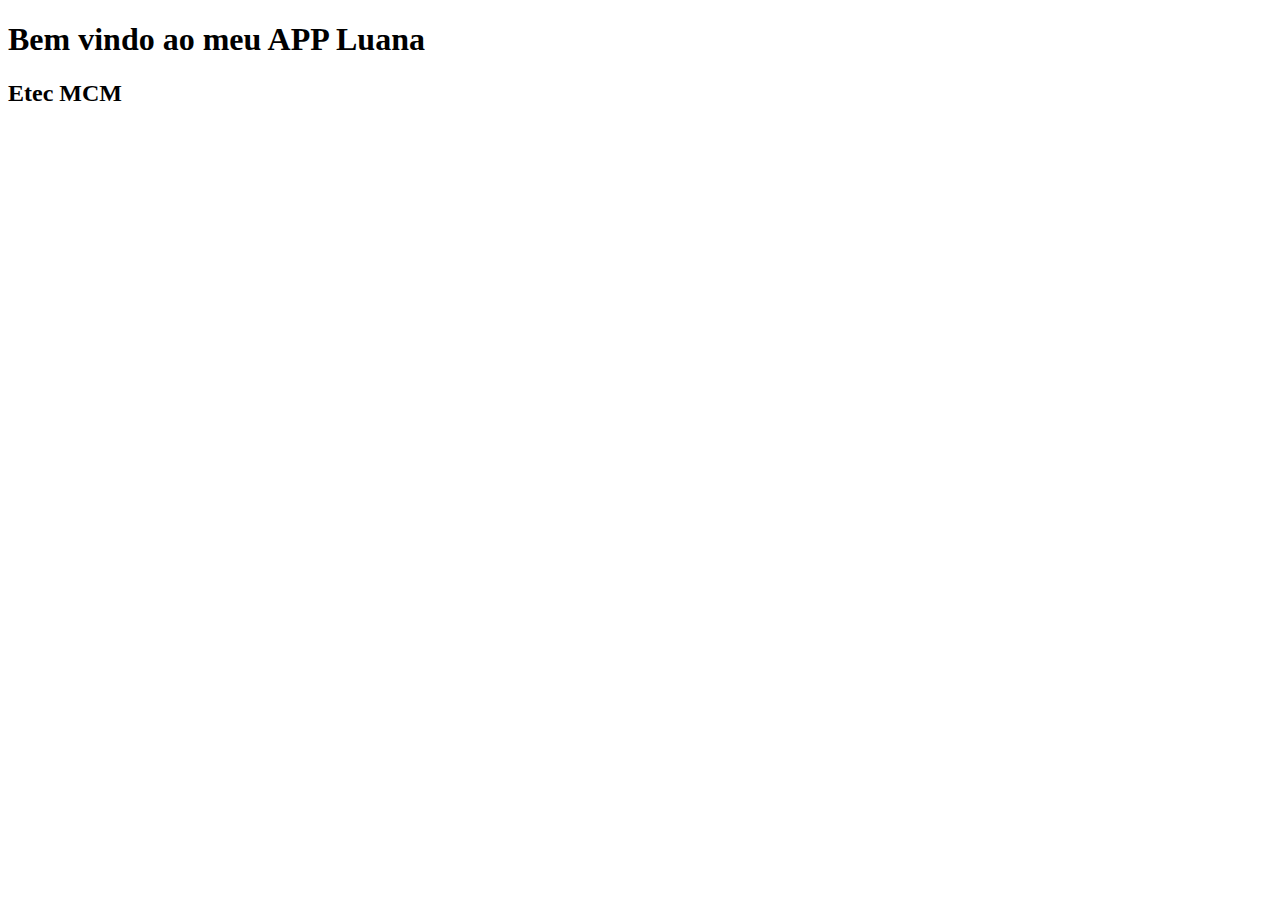
<file: 04_Html/paginas/index.html>
<!DOCTYPE html>
<html lang="pt-br">
<head>
    <meta charset="UTF-8">
    <meta http-equiv="X-UA-Compatible" content="IE=edge">
    <meta name="viewport" content="width=device-width, initial-scale=1.0">
    <title>Página Inicial</title>
</head>
<body>
    <h1>Bem vindo ao meu APP Luana</h1>
    <h2>Etec MCM</h2>
</body>
</html>
</file>
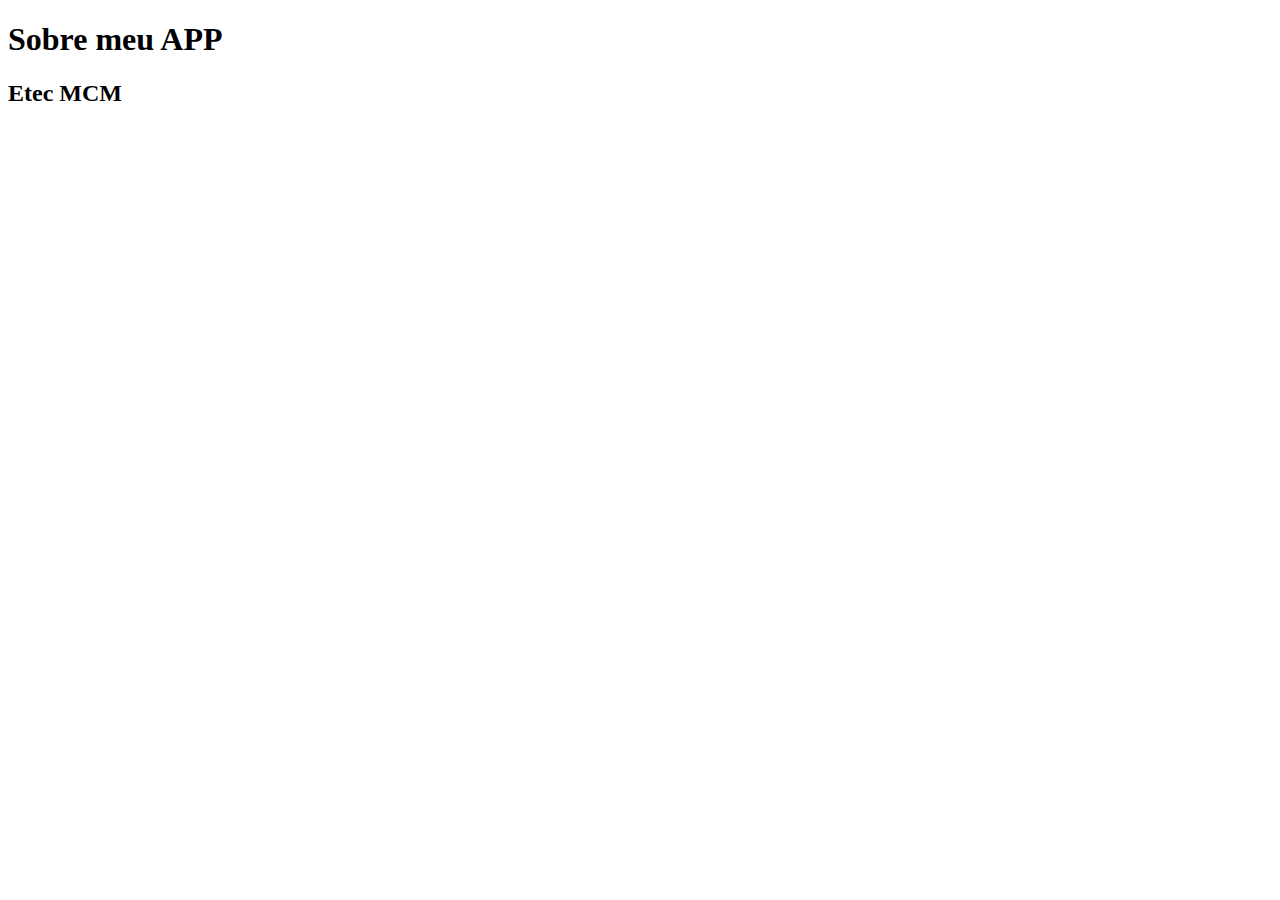
<file: 04_Html/paginas/sobre.html>
<!DOCTYPE html>
<html lang="pt-br">
<head>
    <meta charset="UTF-8">
    <meta http-equiv="X-UA-Compatible" content="IE=edge">
    <meta name="viewport" content="width=device-width, initial-scale=1.0">
    <title>Página Sobre</title>
</head>
<body>
    <h1>Sobre meu APP</h1>
    <h2>Etec MCM</h2>
</body>
</html>
</file>
